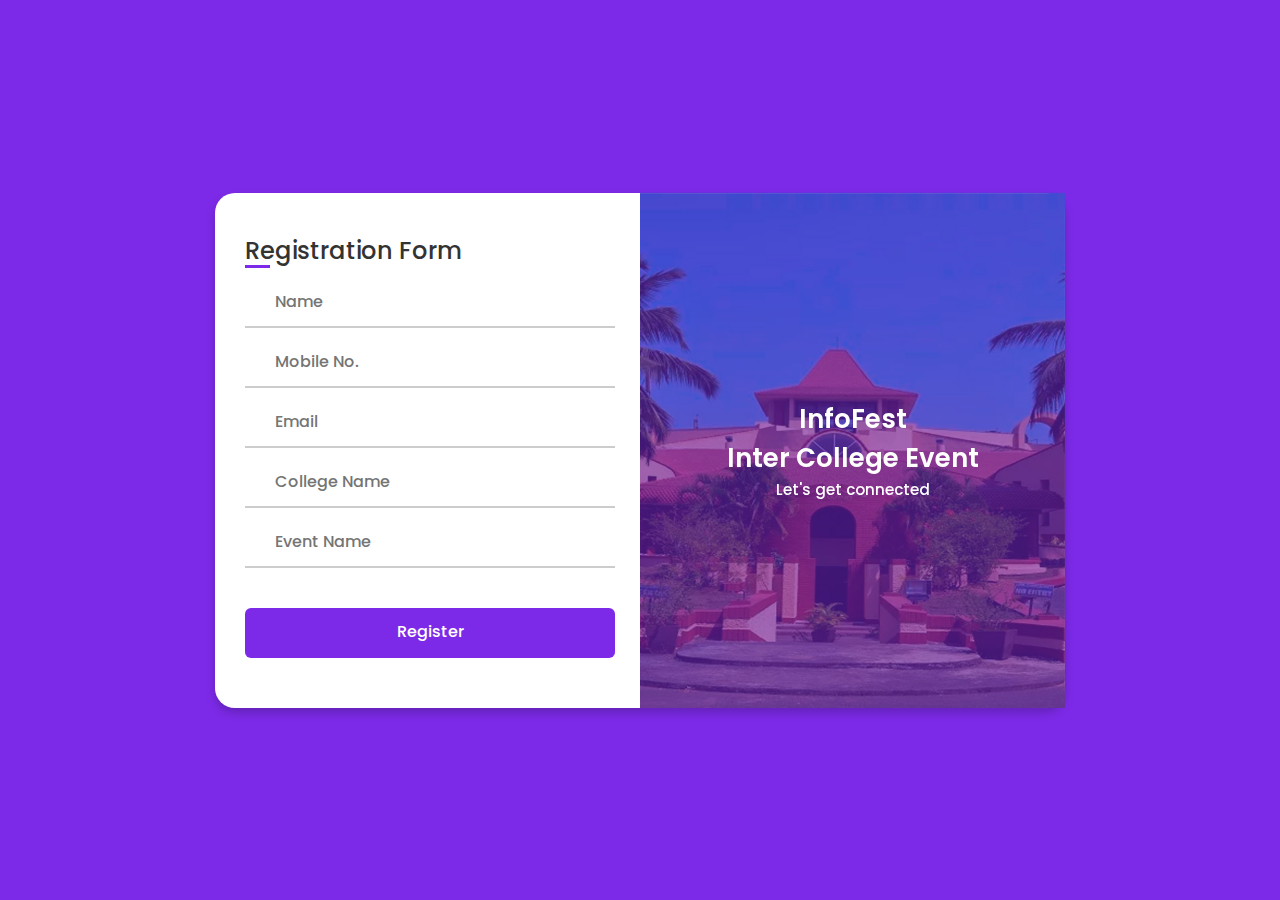
<file: index.html>
<!--<!DOCTYPE html>

Click nbfs://nbhost/SystemFileSystem/Templates/Licenses/license-default.txt to change this license
Click nbfs://nbhost/SystemFileSystem/Templates/Other/html.html to edit this template

<html>
    <head>
        <title>TODO supply a title</title>
        <meta charset="UTF-8">
        <script src="index.js"></script>
                <meta name="viewport" content="width=device-width, initial-scale=1.0">
    </head>
    <body>
        <form onsubmit="callvalue()">
            <h1>Registration Form</h1>
            Name: <input type="text" placeholder="name" id="uname"><br> 
            Email: <input type="text" placeholder="email" id="ename"><br> 
            Mobile No:<input type="text" placeholder="ph. no." id="mob"><br> 
            Event: <input type="text" placeholder="Event name" id="event"><br>
            <input type="submit" value="Register"><br> 
        </form>

<div class="cont"> 
    <div class="title">Registration</div>
    <form action="#">
        <div></div>
    </form>+
</div>

        
    </body>
</html>-->


<!DOCTYPE html>
<!-- Coding by CodingLab | www.codinglabweb.com-->
<html lang="en" dir="ltr">
  <head>
    <meta charset="UTF-8">
    <!--<title> Login and Registration Form in HTML & CSS | CodingLab </title>-->
    <link rel="stylesheet" href="index.css">
    <!-- Fontawesome CDN Link -->
    <link rel="stylesheet" href="https://cdnjs.cloudflare.com/ajax/libs/font-awesome/5.15.3/css/all.min.css">
    <meta name="viewport" content="width=device-width, initial-scale=1.0">

    <link href="https://cdn.jsdelivr.net/npm/bootstrap@5.3.0-alpha1/dist/css/bootstrap.min.css" rel="stylesheet" integrity="sha384-GLhlTQ8iRABdZLl6O3oVMWSktQOp6b7In1Zl3/Jr59b6EGGoI1aFkw7cmDA6j6gD" crossorigin="anonymous">
<script src="https://cdn.jsdelivr.net/npm/bootstrap@5.3.0-alpha1/dist/js/bootstrap.bundle.min.js" integrity="sha384-w76AqPfDkMBDXo30jS1Sgez6pr3x5MlQ1ZAGC+nuZB+EYdgRZgiwxhTBTkF7CXvN" crossorigin="anonymous"></script>
    
   </head>
   
<body>
  <div class="container">
    <input type="checkbox" id="flip">
    <div class="cover">
      <div class="front">
                <img src="11.jpg" alt="college_img">
        <div class="text">
          <span class="text-1">InfoFest <br> Inter College Event</span>
          <span class="text-2">Let's get connected</span>
        </div>
      </div>
      <div class="back">
<!--        <img src="11.jpg" alt="college_img">-->
        <div class="text">
          <span class="text-1">DECODE THE POSSIBILITIES</span>
          <span class="text-2">16th, 17th, 18th March</span>
        </div>
      </div>
    </div>
    <div class="forms">
        <div class="form-content">
            <div class="login-form">
              <div class="title">Registration Form</div>
                <form id="myForm" onsubmit="return register()">
                    <div class="input-box">
                      <input type="text" placeholder="Name" id="uname" required>
                    </div>
                    <div class="input-box">
                      <input type="text" placeholder="Mobile No." id="mob" required>
                    </div>
                    <div class="input-box">
                      <input type="text" placeholder="Email" id="email" required>
                    </div>
                    <div class="input-box">
                      <input type="text" placeholder="College Name" id="cname" required>
                    </div>
                      <div class="input-box">
                      <input type="text" placeholder="Event Name" id="ename" required>
                    </div>
                    <div class="button input-box">
                      <input type="submit" value="Register">
                    </div>
                </form>
            </div>
        </div>
    </div>

        <script>
            function register(){
                var uname = document.getElementById("uname").value;
                var mob = document.getElementById("mob").value;
                var email = document.getElementById("email").value;
                var cname = document.getElementById("cname").value;
                var ename = document.getElementById("ename").value;

                localStorage.setItem("uname",uname);
                localStorage.setItem("mob",mob);
                localStorage.setItem("email",email);
                localStorage.setItem("cname",cname);
                localStorage.setItem("ename",ename);

                window.location.href="display.html";

                return false;
            }
        
        
    </script>
    
</body>
</html>
</file>
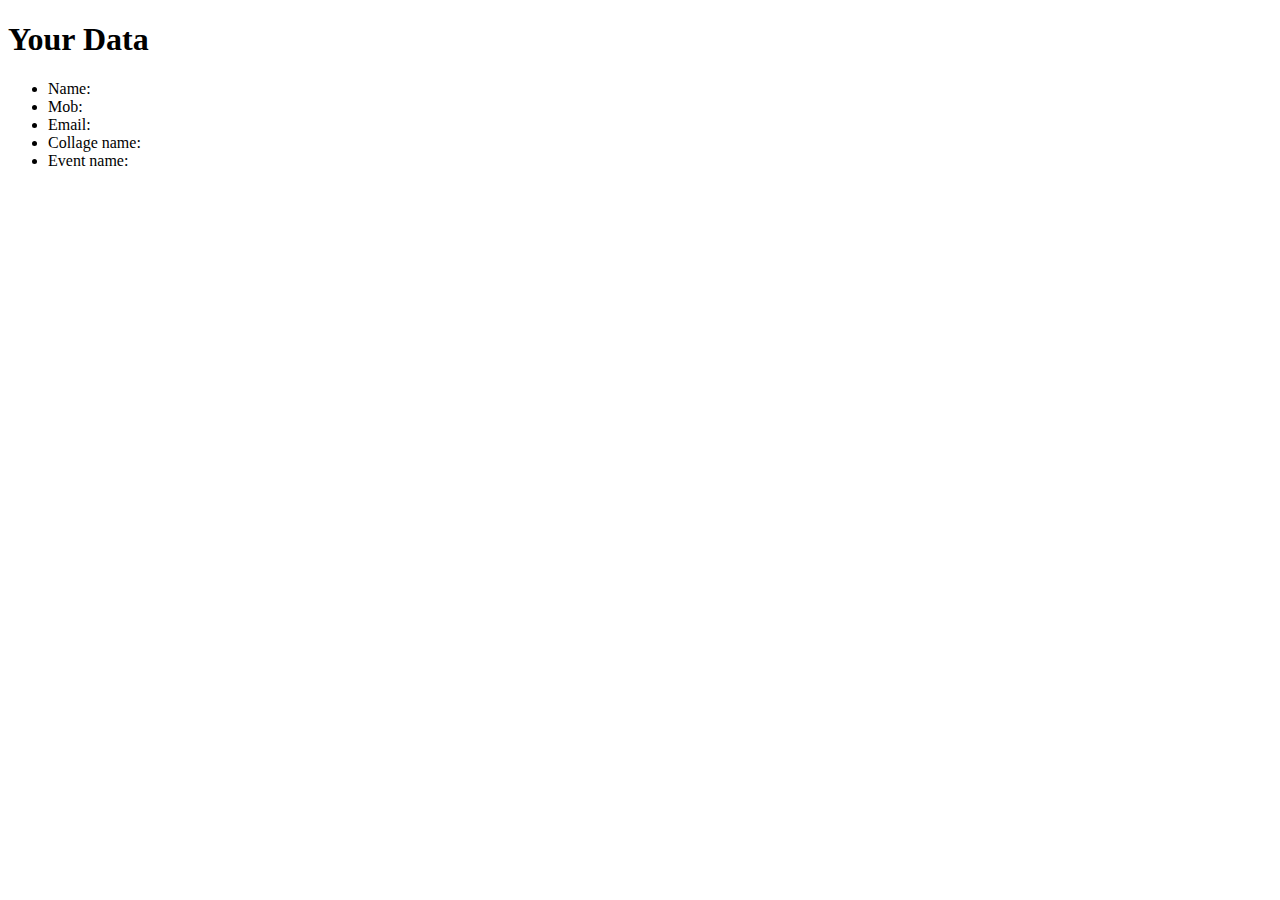
<file: display.html>
<!DOCTYPE html>
<!--
Click nbfs://nbhost/SystemFileSystem/Templates/Licenses/license-default.txt to change this license
Click nbfs://nbhost/SystemFileSystem/Templates/ClientSide/html.html to edit this template
-->
<html>
    <head>
        <title>Data Displayed</title>
        <meta charset="UTF-8">
        <meta name="viewport" content="width=device-width, initial-scale=1.0">
        <link href="https://cdn.jsdelivr.net/npm/bootstrap@5.3.0-alpha1/dist/css/bootstrap.min.css" rel="stylesheet" integrity="sha384-GLhlTQ8iRABdZLl6O3oVMWSktQOp6b7In1Zl3/Jr59b6EGGoI1aFkw7cmDA6j6gD" crossorigin="anonymous">
<script src="https://cdn.jsdelivr.net/npm/bootstrap@5.3.0-alpha1/dist/js/bootstrap.bundle.min.js" integrity="sha384-w76AqPfDkMBDXo30jS1Sgez6pr3x5MlQ1ZAGC+nuZB+EYdgRZgiwxhTBTkF7CXvN" crossorigin="anonymous"></script>
    </head>
    <body>
        <div class="container">
            <h1>Your Data</h1>
            <ul>
                <li>
                    Name: 
                    <span id="uname">null</span>
                </li>
                 <li>
                    Mob: 
                    <span id="mob">null</span>
                </li>
                
                <li>
                    Email: 
                    <span id="email">null</span>
                </li>
                <li>
                    Collage name: 
                    <span id="cname">null</span>
                </li>
                <li>
                    Event name: 
                    <span id="ename">null</span>
                </li>
            </ul>
        </div>
        
        
        <script>
            var uname = localStorage.getItem("uname");
            var email = localStorage.getItem("email");
            var mob = localStorage.getItem("mob");
            var cname = localStorage.getItem("cname");
            var ename = localStorage.getItem("ename");
            
            document.getElementById("uname").innerHTML=uname;
            document.getElementById("email").innerHTML=email;
            document.getElementById("mob").innerHTML=mob;
            document.getElementById("cname").innerHTML=cname;
            document.getElementById("ename").innerHTML=ename;
            
            localStorage.clear();
        </script>
        
    </body>
</html>
</file>
<file: index.css>
/*
Click nbfs://nbhost/SystemFileSystem/Templates/Licenses/license-default.txt to change this license
Click nbfs://nbhost/SystemFileSystem/Templates/ClientSide/css.css to edit this template
*/
/* 
    Created on : 11-Mar-2023, 5:31:52 pm
    Author     : 91775
*/
/* Google Font Link */
@import url('https://fonts.googleapis.com/css2?family=Poppins:wght@200;300;400;500;600;700&display=swap');
*{
  margin: 0;
  padding: 0;
  box-sizing: border-box;
  font-family: "Poppins" , sans-serif;
}
body{
  min-height: 100vh;
  display: flex;
  align-items: center;
  justify-content: center;
  background: #7d2ae8;
  padding: 30px;
}
.front{
    border-radius: 20px;
}
.container{
  position: relative;
  max-width: 850px;
  width: 100%;
  background: #fff;
  padding: 40px 30px;
  box-shadow: 0 5px 10px rgba(0,0,0,0.2);
  perspective: 2700px;
  border-radius: 20px;
}
.container .cover{
  position: absolute;
  top: 0;
  left: 50%;
  height: 100%;
  width: 50%;
  z-index: 98;
  transition: all 1s ease;
  transform-origin: left;
  transform-style: preserve-3d;
}
.container #flip:checked ~ .cover{
  transform: rotateY(-180deg);
}
 .container .cover .front,
 .container .cover .back{
  position: absolute;
  top: 0;
  left: 0;
  height: 100%;
  width: 100%;
}
.cover .back{
  transform: rotateY(180deg);
  backface-visibility: hidden;
}
.container .cover::before,
.container .cover::after{
  content: '';
  position: absolute;
  height: 100%;
  width: 100%;
  background: #7d2ae8;
  opacity: 0.5;
  z-index: 12;
}
.container .cover::after{
  opacity: 0.3;
  transform: rotateY(180deg);
  backface-visibility: hidden;
}
.container .cover img{
  position: absolute;
  height: 100%;
  width: 100%;
  object-fit: cover;
  z-index: 10;
}
.container .cover .text{
  position: absolute;
  z-index: 130;
  height: 100%;
  width: 100%;
  display: flex;
  flex-direction: column;
  align-items: center;
  justify-content: center;
}
.cover .text .text-1,
.cover .text .text-2{
  font-size: 26px;
  font-weight: 600;
  color: #fff;
  text-align: center;
}
.cover .text .text-2{
  font-size: 15px;
  font-weight: 500;
}
.container .forms{
  height: 100%;
  width: 100%;
  background: #fff;
}
.container .form-content{
  display: flex;
  align-items: center;
  justify-content: space-between;
}
.form-content .login-form,
.form-content .signup-form{
  width: calc(100% / 2 - 25px);
}
.forms .form-content .title{
  position: relative;
  font-size: 24px;
  font-weight: 500;
  color: #333;
}
.forms .form-content .title:before{
  content: '';
  position: absolute;
  left: 0;
  bottom: 0;
  height: 3px;
  width: 25px;
  background: #7d2ae8;
}
.forms .signup-form  .title:before{
  width: 20px;
}
.forms .form-content .input-boxes{
  margin-top: 30px;
}
.forms .form-content .input-box{
  display: flex;
  align-items: center;
  height: 50px;
  width: 100%;
  margin: 10px 0;
  position: relative;
}
.form-content .input-box input{
  height: 100%;
  width: 100%;
  outline: none;
  border: none;
  padding: 0 30px;
  font-size: 16px;
  font-weight: 500;
  border-bottom: 2px solid rgba(0,0,0,0.2);
  transition: all 0.3s ease;
}
.form-content .input-box input:focus,
.form-content .input-box input:valid{
  border-color: #7d2ae8;
}
.form-content .input-box i{
  position: absolute;
  color: #7d2ae8;
  font-size: 17px;
}
.forms .form-content .text{
  font-size: 14px;
  font-weight: 500;
  color: #333;
}
.forms .form-content .text a{
  text-decoration: none;
}
.forms .form-content .text a:hover{
  text-decoration: underline;
}
.forms .form-content .button{
  color: #fff;
  margin-top: 40px;
}
.forms .form-content .button input{
  color: #fff;
  background: #7d2ae8;
  border-radius: 6px;
  padding: 0;
  cursor: pointer;
  transition: all 0.4s ease;
}
.forms .form-content .button input:hover{
  background: #5b13b9;
}
.forms .form-content label{
  color: #5b13b9;
  cursor: pointer;
}
.forms .form-content label:hover{
  text-decoration: underline;
}
.forms .form-content .login-text,
.forms .form-content .sign-up-text{
  text-align: center;
  margin-top: 25px;
}
.container #flip{
  display: none;
}
@media (max-width: 730px) {
  .container .cover{
    display: none;
  }
  .form-content .login-form,
  .form-content .signup-form{
    width: 100%;
  }
  .form-content .signup-form{
    display: none;
  }
  .container #flip:checked ~ .forms .signup-form{
    display: block;
  }
  .container #flip:checked ~ .forms .login-form{
    display: none;
  }
}
</file>
